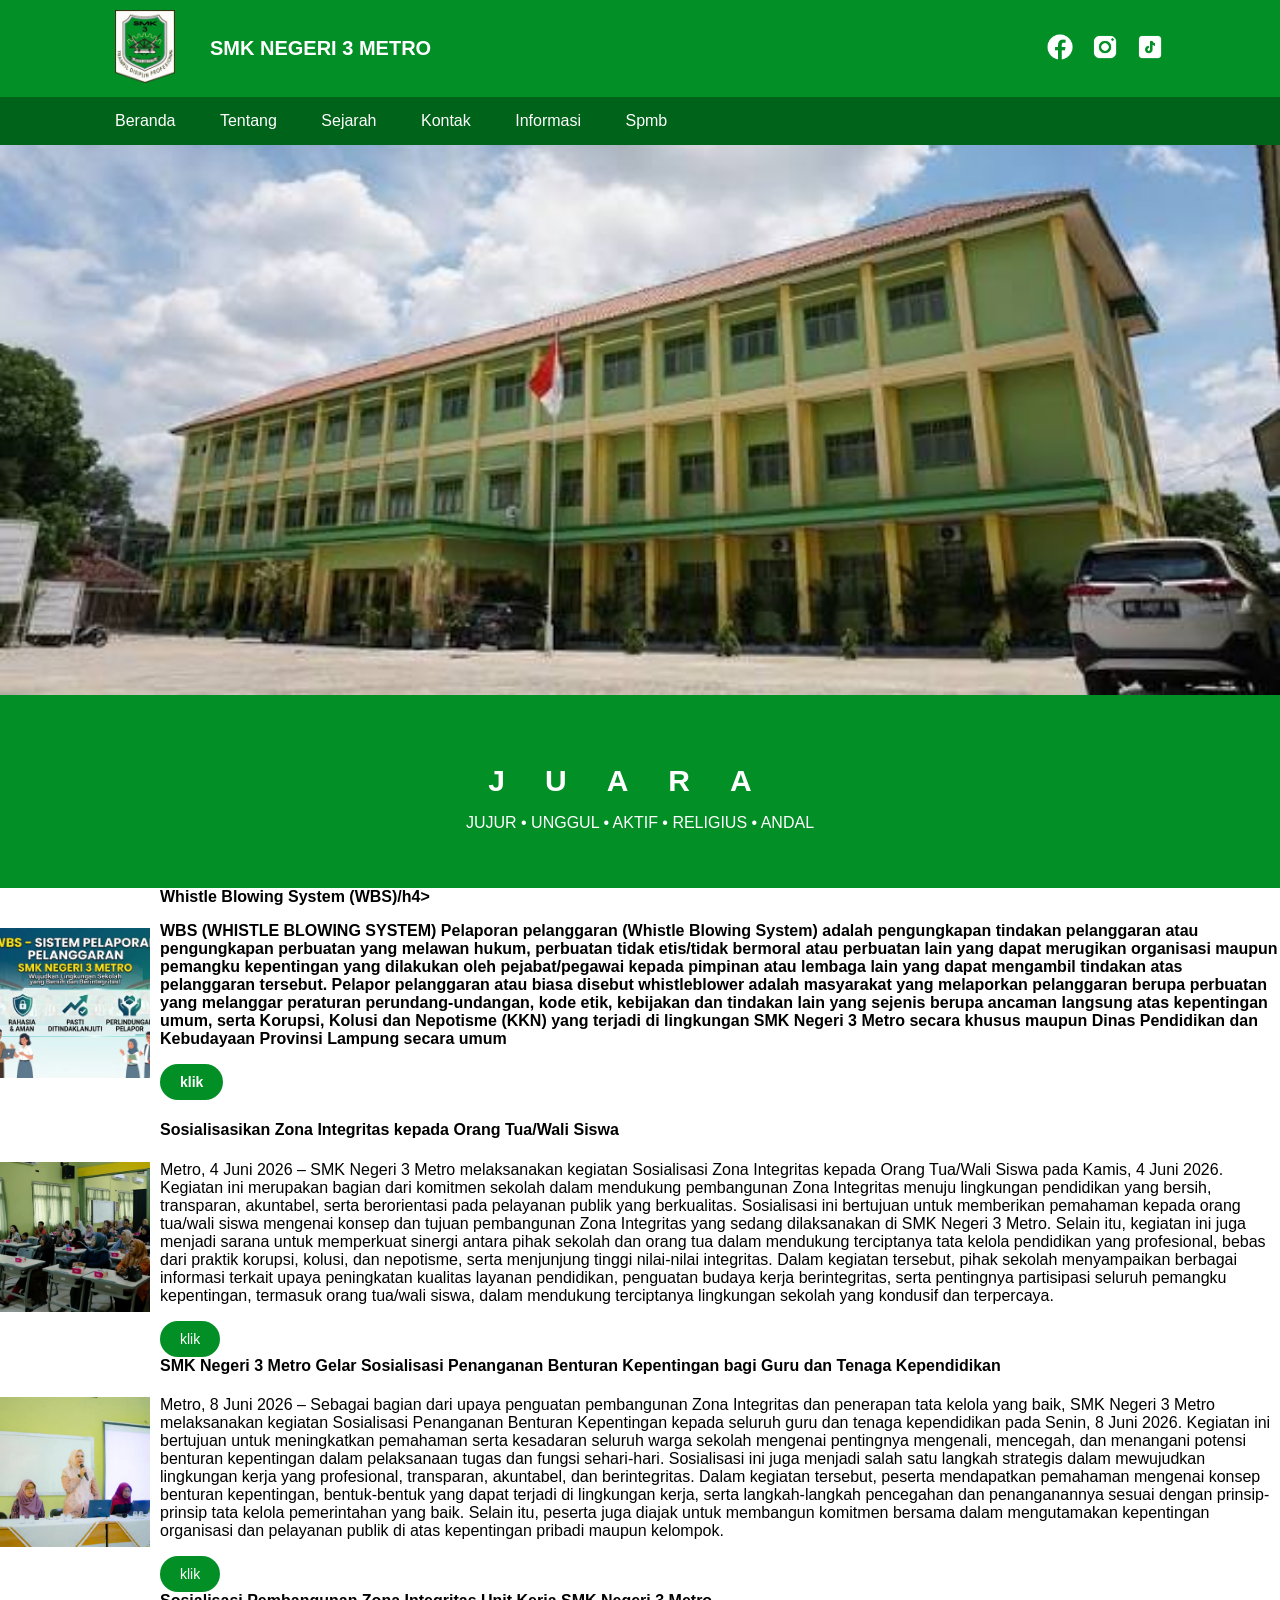
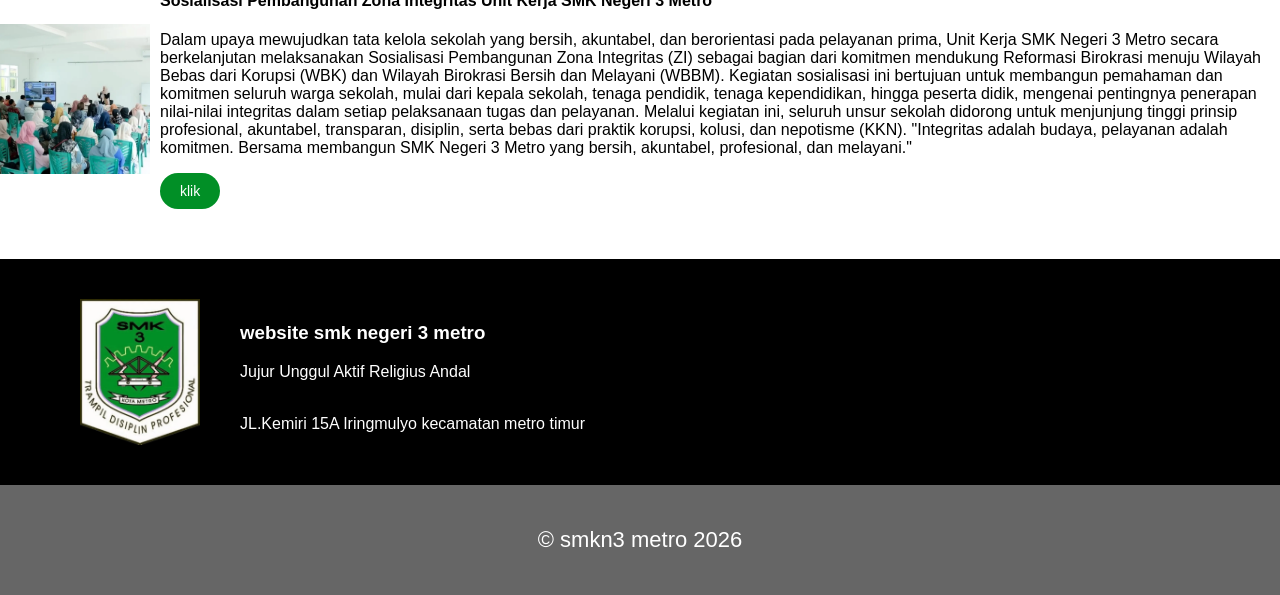
<file: index.html>
<!DOCTYPE html>
<html lang="en">

<head>
    <meta charset="UTF-8">
    <meta name="viewport" content="width=device-width, initial-scale=1.0">
    <title>SMK NEGERI 3 METRO</title>
    <link rel="stylesheet" href="asets/css/style.css">
</head>

<body>
    <header class="main-header">
        <div class="container">
            <div class="header-content">
                <div class="header-logo">
                    <img src="asets/images/logo sekolah.webp" alt="logo sekolah">
                </div>
                <h1>SMK NEGERI 3 METRO</h1>
                <div class="header-sosmed">
                    <a href="https://facebook.com">
                        <img src="asets/images/icons8-facebook-96.png" alt="Logo FB">
                    </a>
                    <a href="https://instagram.com">
                        <img src="asets/images/icons8-instagram-96.png" alt="Logo IG">
                    </a>
                    <a href="https://tiktok.com">
                        <img src="asets/images/icons8-tiktok-96.png" alt="Logo TT">
                    </a>
                </div>
            </div>
        </div>
    </header>
    <div class="header-sub">
        <div class="container">
            <div class="header-nav">
                <a href="#Beranda">Beranda</a>
                <a href="#Tentang">Tentang</a>
                <a href="#Sejarah">Sejarah</a>
                <a href="#Kontak">Kontak</a>
                <a href="#Informasi">Informasi</a>
                <a href="#Spmb">Spmb</a>
            </div>
        </div>
    </div>
    <div class="banner">
        <img src="asets/images/banner.jpg" alt="banner web">
    </div>
    <div class="tagline">
        <h3>JUARA</h3>
        <p>JUJUR • UNGGUL • AKTIF • RELIGIUS • ANDAL</p>
    </div>
    <!-- Mulai Bagian Berita -->
    <div class="berita-data">
        <div class="berita-gambar">
            <img src="asets/images/wbs.webp" alt="Gambar Berita">
        </div>
        <div class="berita-deskripsi">
            <h4>Whistle Blowing System (WBS)/h4>
            <p>WBS (WHISTLE BLOWING SYSTEM)
Pelaporan pelanggaran (Whistle Blowing System) adalah pengungkapan tindakan pelanggaran atau pengungkapan perbuatan yang melawan hukum, perbuatan tidak etis/tidak bermoral atau perbuatan lain yang dapat merugikan organisasi maupun pemangku kepentingan yang dilakukan oleh pejabat/pegawai kepada pimpinan atau lembaga lain yang dapat mengambil tindakan atas pelanggaran tersebut.
Pelapor pelanggaran atau biasa disebut whistleblower adalah masyarakat yang melaporkan pelanggaran berupa perbuatan yang melanggar peraturan perundang-undangan, kode etik, kebijakan dan tindakan lain yang sejenis berupa ancaman langsung atas kepentingan umum, serta Korupsi, Kolusi dan Nepotisme (KKN) yang terjadi di lingkungan SMK Negeri 3 Metro secara khusus maupun Dinas Pendidikan dan Kebudayaan Provinsi Lampung secara umum</p>
            <a href="#" class="berita-tombol">klik</a>
        </div>
    </div>
    <div class="berita-data">
        <div class="berita-gambar">
            <img src="asets/images/sosialisasi.webp" alt="Gambar Berita">
        </div>
        <div class="berita-deskripsi">
            <h4>Sosialisasikan Zona Integritas kepada Orang Tua/Wali Siswa</h4>
            <p>Metro, 4 Juni 2026 – SMK Negeri 3 Metro melaksanakan kegiatan Sosialisasi Zona Integritas kepada Orang Tua/Wali Siswa pada Kamis, 4 Juni 2026. Kegiatan ini merupakan bagian dari komitmen sekolah dalam mendukung pembangunan Zona Integritas menuju lingkungan pendidikan yang bersih, transparan, akuntabel, serta berorientasi pada pelayanan publik yang berkualitas.

Sosialisasi ini bertujuan untuk memberikan pemahaman kepada orang tua/wali siswa mengenai konsep dan tujuan pembangunan Zona Integritas yang sedang dilaksanakan di SMK Negeri 3 Metro. Selain itu, kegiatan ini juga menjadi sarana untuk memperkuat sinergi antara pihak sekolah dan orang tua dalam mendukung terciptanya tata kelola pendidikan yang profesional, bebas dari praktik korupsi, kolusi, dan nepotisme, serta menjunjung tinggi nilai-nilai integritas.
Dalam kegiatan tersebut, pihak sekolah menyampaikan berbagai informasi terkait upaya peningkatan kualitas layanan pendidikan, penguatan budaya kerja berintegritas, serta pentingnya partisipasi seluruh pemangku kepentingan, termasuk orang tua/wali siswa, dalam mendukung terciptanya lingkungan sekolah yang kondusif dan terpercaya.
</p>
            <a href="#" class="berita-tombol">klik</a>
        </div>
    </div>
    <div class="berita-data">
        <div class="berita-gambar">
            <img src="asets/images/glar.webp" alt="Gambar Berita">
        </div>
        <div class="berita-deskripsi">
            <h4>SMK Negeri 3 Metro Gelar Sosialisasi Penanganan Benturan Kepentingan bagi Guru dan Tenaga Kependidikan</h4>
            <p>Metro, 8 Juni 2026 – Sebagai bagian dari upaya penguatan pembangunan Zona Integritas dan penerapan tata kelola yang baik, SMK Negeri 3 Metro melaksanakan kegiatan Sosialisasi Penanganan Benturan Kepentingan kepada seluruh guru dan tenaga kependidikan pada Senin, 8 Juni 2026.

Kegiatan ini bertujuan untuk meningkatkan pemahaman serta kesadaran seluruh warga sekolah mengenai pentingnya mengenali, mencegah, dan menangani potensi benturan kepentingan dalam pelaksanaan tugas dan fungsi sehari-hari. Sosialisasi ini juga menjadi salah satu langkah strategis dalam mewujudkan lingkungan kerja yang profesional, transparan, akuntabel, dan berintegritas.

Dalam kegiatan tersebut, peserta mendapatkan pemahaman mengenai konsep benturan kepentingan, bentuk-bentuk yang dapat terjadi di lingkungan kerja, serta langkah-langkah pencegahan dan penanganannya sesuai dengan prinsip-prinsip tata kelola pemerintahan yang baik. Selain itu, peserta juga diajak untuk membangun komitmen bersama dalam mengutamakan kepentingan organisasi dan pelayanan publik di atas kepentingan pribadi maupun kelompok.
</p>
            <a href="#" class="berita-tombol">klik</a>
        </div>
    </div>
    <div class="berita-data">
        <div class="berita-gambar">
            <img src="asets/images/zona.webp" alt="Gambar Berita">
        </div>
        <div class="berita-deskripsi">
            <h4>Sosialisasi Pembangunan Zona Integritas Unit Kerja SMK Negeri 3 Metro</h4>
            <p>Dalam upaya mewujudkan tata kelola sekolah yang bersih, akuntabel, dan berorientasi pada pelayanan prima, Unit Kerja SMK Negeri 3 Metro secara berkelanjutan melaksanakan Sosialisasi Pembangunan Zona Integritas (ZI) sebagai bagian dari komitmen mendukung Reformasi Birokrasi menuju Wilayah Bebas dari Korupsi (WBK) dan Wilayah Birokrasi Bersih dan Melayani (WBBM).

Kegiatan sosialisasi ini bertujuan untuk membangun pemahaman dan komitmen seluruh warga sekolah, mulai dari kepala sekolah, tenaga pendidik, tenaga kependidikan, hingga peserta didik, mengenai pentingnya penerapan nilai-nilai integritas dalam setiap pelaksanaan tugas dan pelayanan. Melalui kegiatan ini, seluruh unsur sekolah didorong untuk menjunjung tinggi prinsip profesional, akuntabel, transparan, disiplin, serta bebas dari praktik korupsi, kolusi, dan nepotisme (KKN).

"Integritas adalah budaya, pelayanan adalah komitmen. Bersama membangun SMK Negeri 3 Metro yang bersih, akuntabel, profesional, dan melayani." </p>
            <a href="#" class="berita-tombol">klik</a>
        </div>
    </div>
    </div>
    <!-- selesai bagian cerita -->
    <footer>
        <div class="footer-top">
            <img src="asets/images/logo sekolah.webp" alt="logo sekolah" class="logo-footer">
            <div class="footer-text">
                <h3>website smk negeri 3 metro</h3>
                <p>Jujur Unggul Aktif Religius Andal</p> <br>
                <p>JL.Kemiri 15A Iringmulyo kecamatan metro timur</p>
            </div>
        </div>

        <div class="footer-bottom">
            <p>&copy; smkn3 metro 2026</p>
        </div>
    </footer>
</body>

</html>
</file>
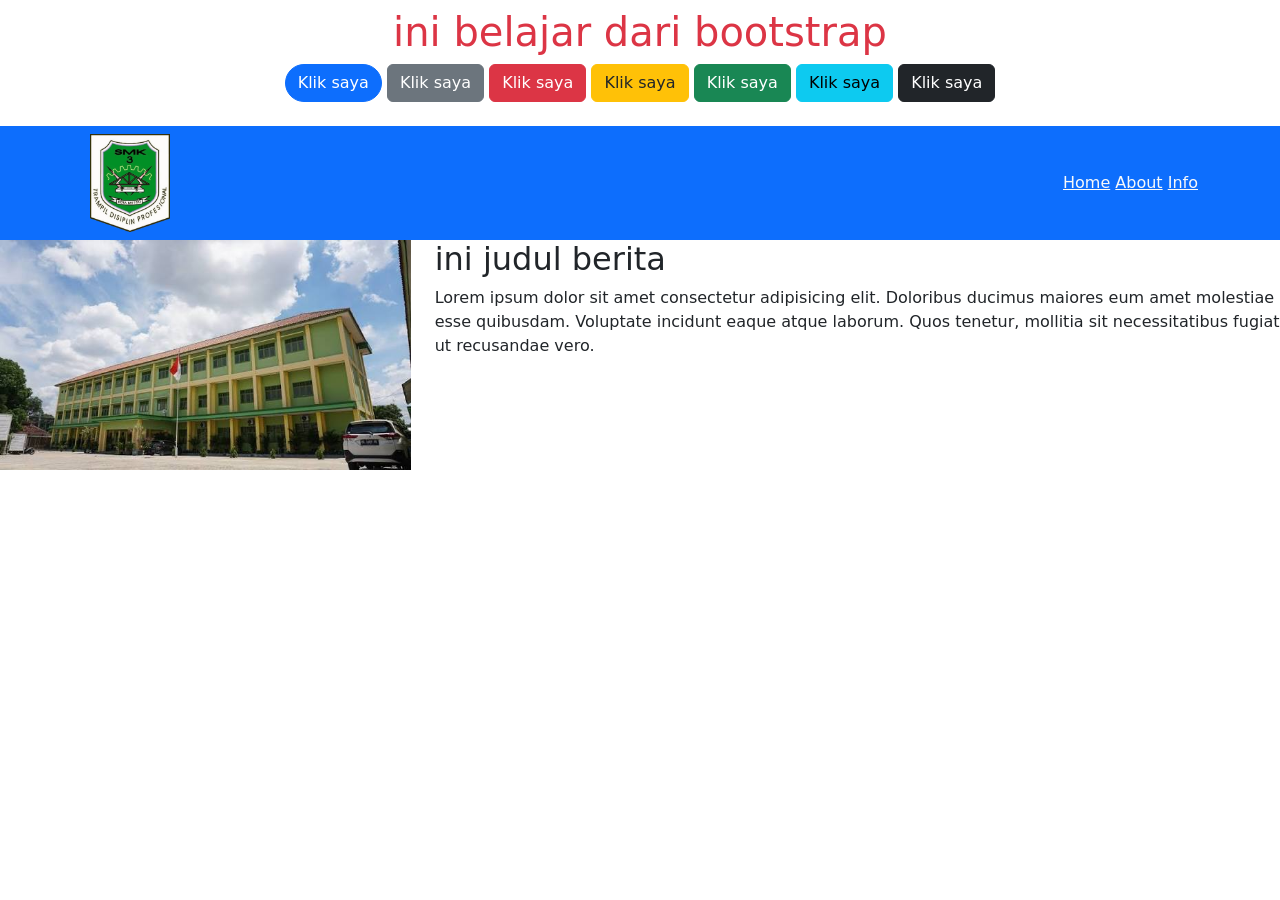
<file: bootstrap.html>
<!DOCTYPE html>
<html lang="en">
<head>
    <meta charset="UTF-8">
    <meta name="viewport" content="width=device-width, initial-scale=1.0">
    <title>Belajar bootstrap</title>
    <link rel="stylesheet" href="https://cdn.jsdelivr.net/npm/bootstrap@5.3.8/dist/css/bootstrap.min.css">
    <style>
        btn-primary {
            color: brown;
        }
    </style>
</head>   
</body>

    <div class="container text-center">
        <h1 class="text-danger text-center mt-2">ini belajar dari bootstrap</h1>
        <button class="btn btn-primary rounded-pill">Klik saya</button>
        <button class="btn btn-secondary">Klik saya</button>
        <button class="btn btn-danger">Klik saya</button>
        <button class="btn btn-warning text-dark">Klik saya</button>
        <button class="btn btn-success">Klik saya</button>
        <button class="btn btn-info">Klik saya</button>
        <button class="btn btn-dark">Klik saya</button>
    </div>
    <header class="bg-primary mt-4">
        <div class="container d-flex align-items-center">
          <div class="p-2">
            <img src="asets/images/logo sekolah.webp" width="80px">
          </div>
          <div class="ms-auto">
            <a class="text-light" href="#">Home</a>
            <a class="text-light" href="#">About</a>
            <a class="text-light" href="#">Info</a>
          </div>
        </div>
    </header>
    <!-- grid system -->
     <div class="row">
        <div class="col-md-4">
            <img src="asets/images/banner.jpg" width="100%">
        </div>
        <div class="col-md-8">
            <h2>ini judul berita</h2>
            <p>Lorem ipsum dolor sit amet consectetur adipisicing elit. Doloribus ducimus maiores eum amet molestiae esse quibusdam. Voluptate incidunt eaque atque laborum. Quos tenetur, mollitia sit necessitatibus fugiat ut recusandae vero.</p>
        </div>
     </div>
</html>
</file>
<file: asets/css/style.css>
* {
    box-sizing: border-box;
}

body {
    margin: 0;
    font-family: 'Segoe UI', Tahoma, Geneva, Verdana, sans-serif;
}

.container {
    max-width: 1080px;
    margin: 0 auto;
    padding: 0 15px;
}

.main-header {
    background-color: #018F26;
    padding: 10px 0; 
}

.header-content {
    display: flex;
    align-items: center;
}

.header-logo img {
    width: 60px; 
    height: auto;
    margin-right: 15px; 
}
.header-content h1{
    margin-left: 20px;
    color: #ffffff;
    font-size: 20px;
}

.header-sosmed {
    display: flex; 
    gap: 15px; 
    margin-left: auto; 
}

.header-sosmed img {
    width: 30px; 
    height: auto;
}

.header-sub{
    background-color: #00631a;
}

.header-nav{
    margin: 0 -20px;
}

.header-nav a {
    padding: 15px 20px;
    display: inline-block;
    color: #ffffff;
    text-decoration: none;
}

.banner img{
    width: 100%;
    height: 550px;
    object-fit: cover;
    object-position: bottom;
}

.tagline{
    text-align: center;
    background-color: #018F26;
    padding: 40px 20px;
    margin-top: -5px;
    color: #ffffff;
}

.tagline h3 {
    font-size: 30px;
    margin-bottom: 10px;
    margin-top: -5;
    color: #ffffff;
    letter-spacing: 40px;
}

#berita{
    padding: 40px 0px;
}

.berita-data{
    display: flex;
    align-items: center;
    gap: 10px;
}

.berita-gambar img {
    width: 150px;
    height: 150px;
    object-fit: cover;
}

.berita-deskripsi h4{
    margin-top: 0px;
}
.berita-tombol{
    text-decoration: none;
    background-color: #018F26;
    padding: 10px 20px;
    border-radius: 20px;
    color: white;
    display: inline-block;
    font-size: 14px;
}

footer{
    margin-top: 50px;
}

.footer-top{
    background: #000;
    color: #ffffff;
    display: flex;
    align-items: center;
    padding: 40px 80px;
}

.footer-top img{
    width: 120px;
    margin-right: 40px;
}

.footer-text h2{
    margin:0;
    font-size: 32px;
}

.footer-text p{
    margin: 8px 0;
    font-size: 22x;
}

.footer-bottom{
    background-color: #666666;
    color: #ffffff;
    text-align: center;
    padding: 20px;
    font-size: 22px;
}
</file>
